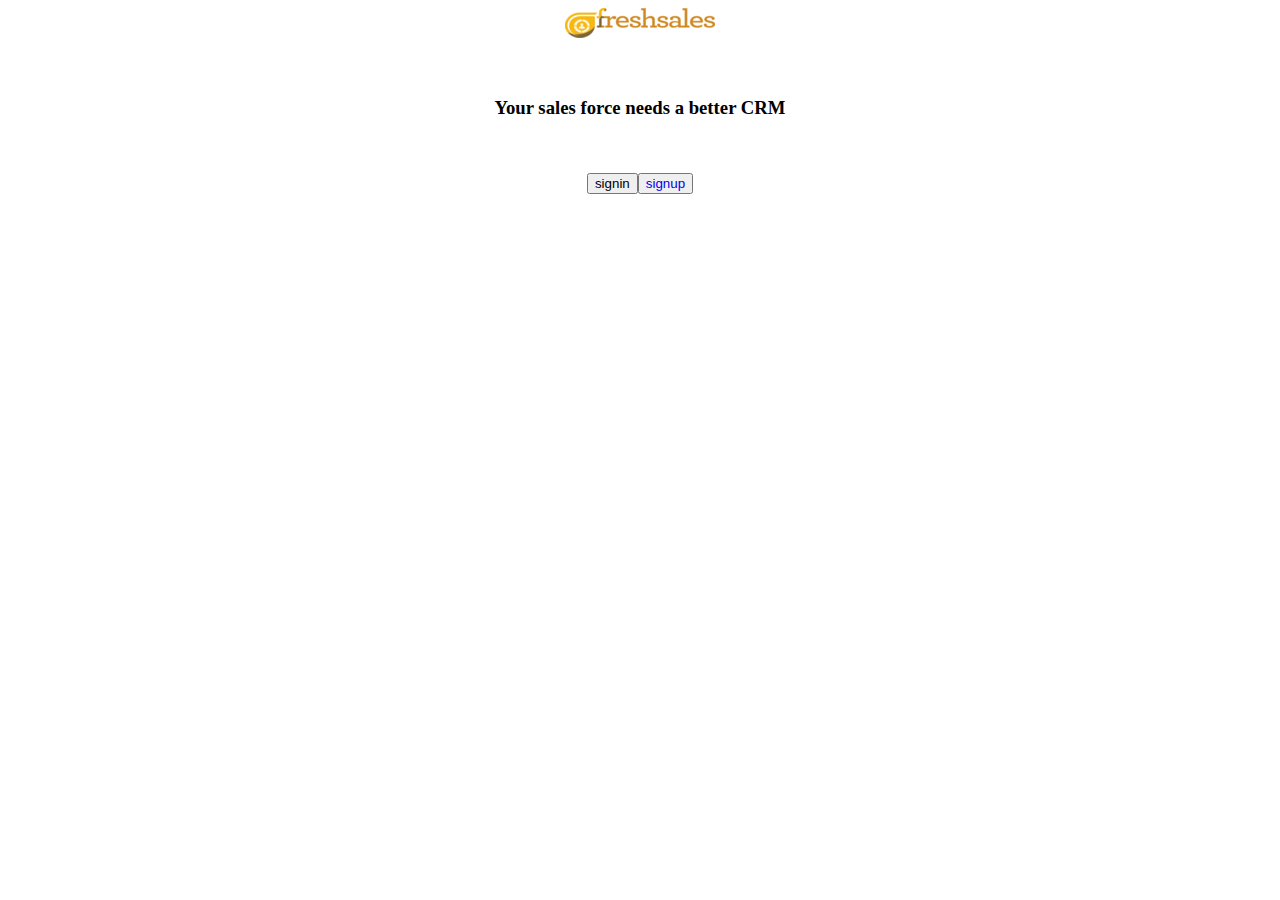
<file: myFrame.html>
<!DOCTYPE html>
<html>
<head>
  <meta charset="utf-8"/>
  <title>myframe</title>
  <link rel="stylesheet" type="text/css" href="myCss.css">

</head>
<body>
  <header class="Freshsales-header">
    <div class="FrameHeader">
      <center> <img src="logo.png"> </center>
    </div>
  </header>
  <div>
    <br><br>
    <center><h3>Your sales force needs a better CRM</h3></center><br><br>
  </div>
  <div id="options">
    <center><button type="submit" id="signin_page"/>signin
      <a target="_blank" style="text-decoration: none;" href= "https://www.freshworks.com/freshsales-crm/signup/"><button type="submit" />signup</a></center>
  </div>
  <div id="authentication">
      <center><p style="display:inline-block;">Domain Name &nbsp;</p><input id="domain_name" type="text" placeholder="domain name"/></center>
      <center><p style="display:inline-block;">&nbsp;&nbsp;&nbsp;Username &nbsp;&nbsp;</p><input id="username" type="text" placeholder="username or email"/></center>
      <center><p style="display:inline-block;">&nbsp;&nbsp;&nbsp;Password &nbsp;&nbsp; </p><input id="password" type="password" placeholder="password"/></center><br>
      <center><button type="submit" id="signin"/>signin </center>
  </div>
  <div id="after_login">
    <center><h3>Now works will be simple.</h3></center>
  </div>

<script src="jquery-1.10.2.min.js"></script>
<script src="myFrame.js"></script>

</body>
</html>
</file>
<file: myCss.css>
.AO{
  width: 100% !important;
}
.aeJ{
  float: left !important;
  width: 67% !important;
}
#myFrame{
  background: #fbe98e;
  position: fixed !important;
  float: right !important;
  width: 330px !important;
  height: 800px;
}
.Freshsales-header{
  top: 0px;
  width: 100%;
  background: white;
}
#close{
  height: 20px;
  width: 20px;
  float: right;
}

#authentication input{
  width: 180px;
  height: 15px;
  border-radius: 5px;
}
#authentication{
  display: none;
}
#after_login{
  display: none;
}
</file>
